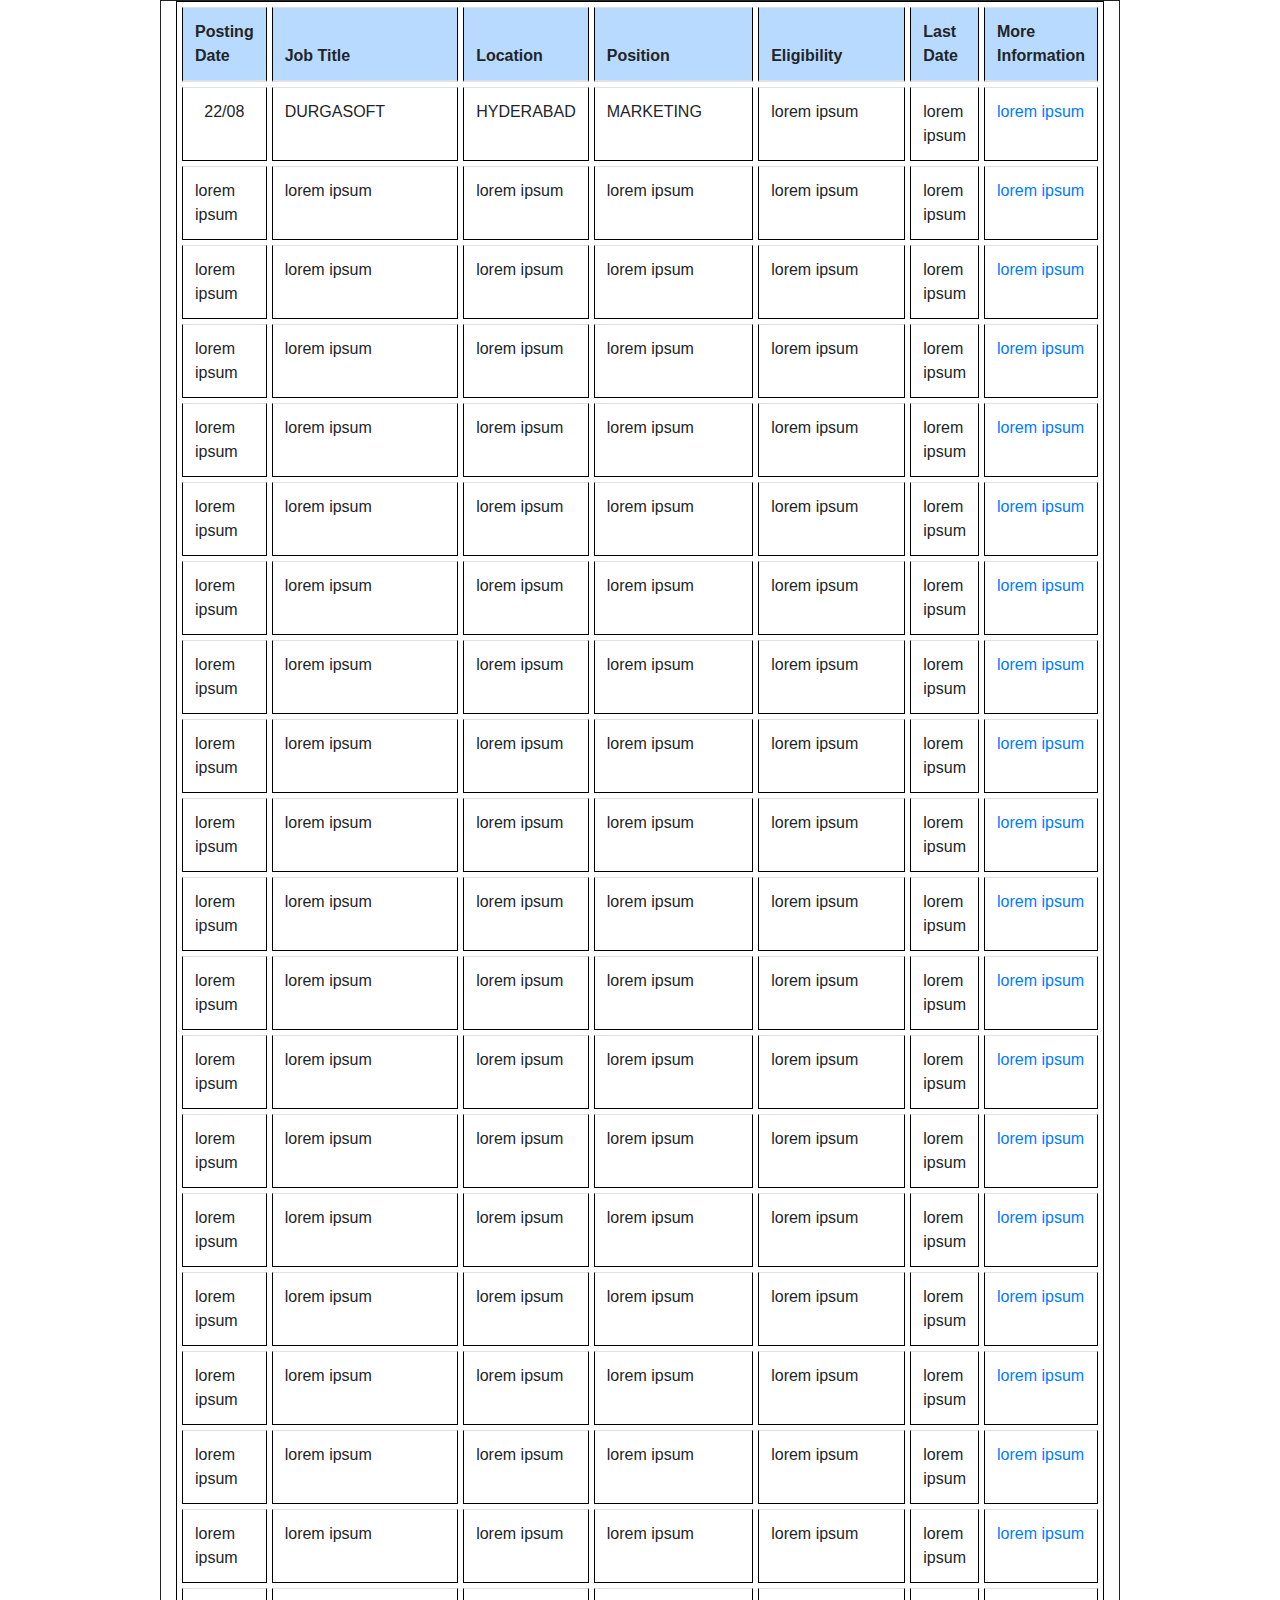
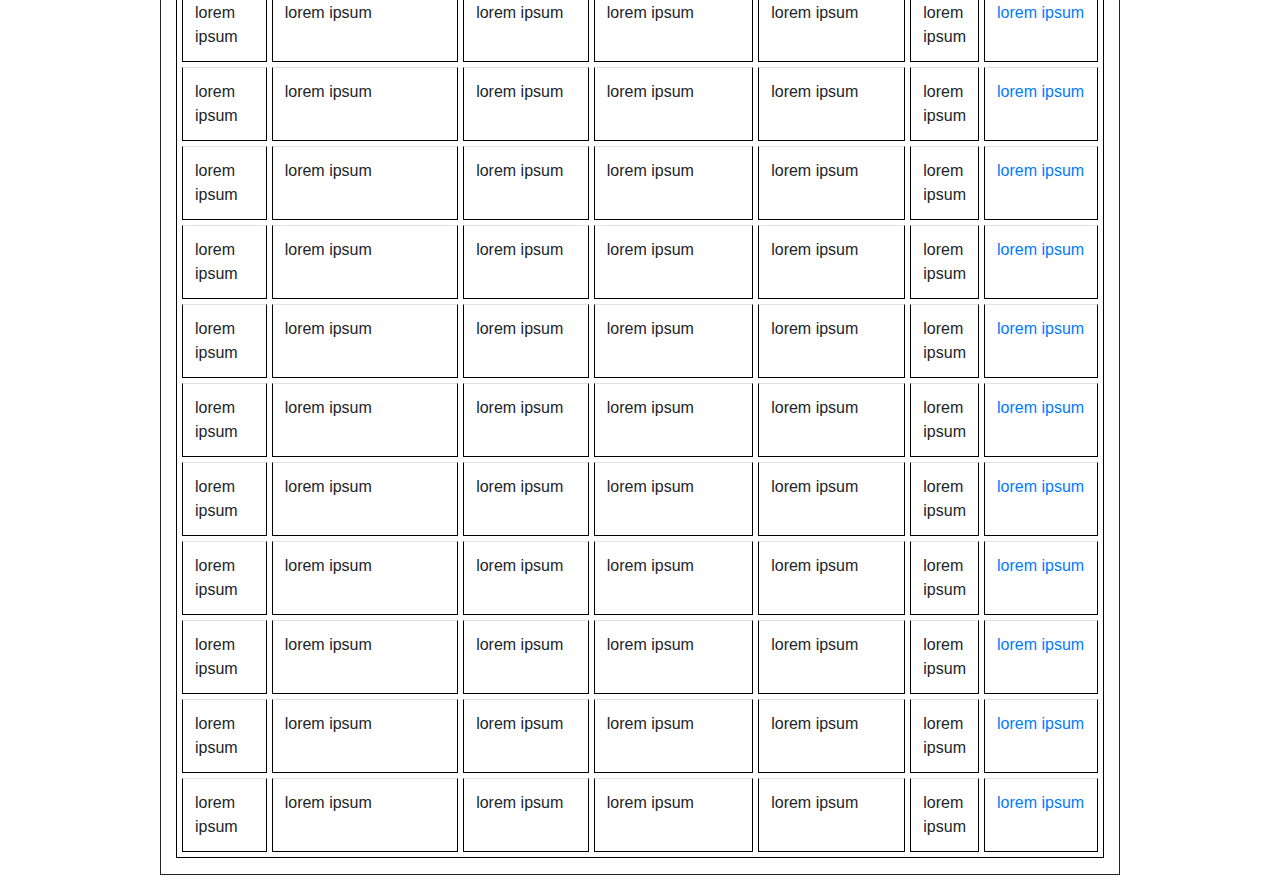
<file: index2.html>
<!DOCTYPE html>
<html lang="en">

<head>
    <meta charset="UTF-8">
    <meta name="viewport" content="width=device-width, initial-scale=1.0">
    <meta http-equiv="X-UA-Compatible" content="ie=edge">
    <title>Jobs Page</title>
    <link rel="stylesheet" href="https://stackpath.bootstrapcdn.com/bootstrap/4.1.3/css/bootstrap.min.css">

    <link rel="stylesheet" type="text/css" href="css/style.css">
</head>

<body>
    <div class="container table-responsive-md">
        <table class="table table-condensed table-hover w-auto" align="center" width="984px" cellspacing="5" border="1">
            <thead>
                <tr class="table-primary">
                    <th width="50">Posting Date</th>
                    <th width="250">Job Title</th>
                    <th width="90">Location</th>
                    <th width="200">Position</th>
                    <th width="200">Eligibility</th>
                    <th width="50">Last Date</th>
                    <th width="95">More Information</th>
                </tr>
            </thead>
            <tbody>
                <tr>
                    <td align="center">22/08</td>
                    <td>DURGASOFT</td>
                    <td align="center">HYDERABAD</td>
                    <td>MARKETING</td>
                    <td>lorem ipsum</td>
                    <td>lorem ipsum</td>
                    <td><a href="# ">lorem ipsum</a></td>
                </tr>
                <tr>
                    <td>lorem ipsum</td>
                    <td>lorem ipsum</td>
                    <td>lorem ipsum</td>
                    <td>lorem ipsum</td>
                    <td>lorem ipsum</td>
                    <td>lorem ipsum</td>
                    <td><a href="# ">lorem ipsum</a></td>
                </tr>
                <tr>
                    <td>lorem ipsum</td>
                    <td>lorem ipsum</td>
                    <td>lorem ipsum</td>
                    <td>lorem ipsum</td>
                    <td>lorem ipsum</td>
                    <td>lorem ipsum</td>
                    <td><a href="# ">lorem ipsum</a></td>
                </tr>
                <tr>
                    <td>lorem ipsum</td>
                    <td>lorem ipsum</td>
                    <td>lorem ipsum</td>
                    <td>lorem ipsum</td>
                    <td>lorem ipsum</td>
                    <td>lorem ipsum</td>
                    <td><a href="# ">lorem ipsum</a></td>
                </tr>
                <tr>
                    <td>lorem ipsum</td>
                    <td>lorem ipsum</td>
                    <td>lorem ipsum</td>
                    <td>lorem ipsum</td>
                    <td>lorem ipsum</td>
                    <td>lorem ipsum</td>
                    <td><a href="# ">lorem ipsum</a></td>
                </tr>
                <tr>
                    <td>lorem ipsum</td>
                    <td>lorem ipsum</td>
                    <td>lorem ipsum</td>
                    <td>lorem ipsum</td>
                    <td>lorem ipsum</td>
                    <td>lorem ipsum</td>
                    <td><a href="# ">lorem ipsum</a></td>
                </tr>
                <tr>
                    <td>lorem ipsum</td>
                    <td>lorem ipsum</td>
                    <td>lorem ipsum</td>
                    <td>lorem ipsum</td>
                    <td>lorem ipsum</td>
                    <td>lorem ipsum</td>
                    <td><a href="# ">lorem ipsum</a></td>
                </tr>
                <tr>
                    <td>lorem ipsum</td>
                    <td>lorem ipsum</td>
                    <td>lorem ipsum</td>
                    <td>lorem ipsum</td>
                    <td>lorem ipsum</td>
                    <td>lorem ipsum</td>
                    <td><a href="# ">lorem ipsum</a></td>
                </tr>
                <tr>
                    <td>lorem ipsum</td>
                    <td>lorem ipsum</td>
                    <td>lorem ipsum</td>
                    <td>lorem ipsum</td>
                    <td>lorem ipsum</td>
                    <td>lorem ipsum</td>
                    <td><a href="# ">lorem ipsum</a></td>
                </tr>
                <tr>
                    <td>lorem ipsum</td>
                    <td>lorem ipsum</td>
                    <td>lorem ipsum</td>
                    <td>lorem ipsum</td>
                    <td>lorem ipsum</td>
                    <td>lorem ipsum</td>
                    <td><a href="# ">lorem ipsum</a></td>
                </tr>
                <tr>
                    <td>lorem ipsum</td>
                    <td>lorem ipsum</td>
                    <td>lorem ipsum</td>
                    <td>lorem ipsum</td>
                    <td>lorem ipsum</td>
                    <td>lorem ipsum</td>
                    <td><a href="# ">lorem ipsum</a></td>
                </tr>
                <tr>
                    <td>lorem ipsum</td>
                    <td>lorem ipsum</td>
                    <td>lorem ipsum</td>
                    <td>lorem ipsum</td>
                    <td>lorem ipsum</td>
                    <td>lorem ipsum</td>
                    <td><a href="# ">lorem ipsum</a></td>
                </tr>
                <tr>
                    <td>lorem ipsum</td>
                    <td>lorem ipsum</td>
                    <td>lorem ipsum</td>
                    <td>lorem ipsum</td>
                    <td>lorem ipsum</td>
                    <td>lorem ipsum</td>
                    <td><a href="# ">lorem ipsum</a></td>
                </tr>
                <tr>
                    <td>lorem ipsum</td>
                    <td>lorem ipsum</td>
                    <td>lorem ipsum</td>
                    <td>lorem ipsum</td>
                    <td>lorem ipsum</td>
                    <td>lorem ipsum</td>
                    <td><a href="# ">lorem ipsum</a></td>
                </tr>
                <tr>
                    <td>lorem ipsum</td>
                    <td>lorem ipsum</td>
                    <td>lorem ipsum</td>
                    <td>lorem ipsum</td>
                    <td>lorem ipsum</td>
                    <td>lorem ipsum</td>
                    <td><a href="# ">lorem ipsum</a></td>
                </tr>
                <tr>
                    <td>lorem ipsum</td>
                    <td>lorem ipsum</td>
                    <td>lorem ipsum</td>
                    <td>lorem ipsum</td>
                    <td>lorem ipsum</td>
                    <td>lorem ipsum</td>
                    <td><a href="# ">lorem ipsum</a></td>
                </tr>
                <tr>
                    <td>lorem ipsum</td>
                    <td>lorem ipsum</td>
                    <td>lorem ipsum</td>
                    <td>lorem ipsum</td>
                    <td>lorem ipsum</td>
                    <td>lorem ipsum</td>
                    <td><a href="# ">lorem ipsum</a></td>
                </tr>
                <tr>
                    <td>lorem ipsum</td>
                    <td>lorem ipsum</td>
                    <td>lorem ipsum</td>
                    <td>lorem ipsum</td>
                    <td>lorem ipsum</td>
                    <td>lorem ipsum</td>
                    <td><a href="# ">lorem ipsum</a></td>
                </tr>
                <tr>
                    <td>lorem ipsum</td>
                    <td>lorem ipsum</td>
                    <td>lorem ipsum</td>
                    <td>lorem ipsum</td>
                    <td>lorem ipsum</td>
                    <td>lorem ipsum</td>
                    <td><a href="# ">lorem ipsum</a></td>
                </tr>
                <tr>
                    <td>lorem ipsum</td>
                    <td>lorem ipsum</td>
                    <td>lorem ipsum</td>
                    <td>lorem ipsum</td>
                    <td>lorem ipsum</td>
                    <td>lorem ipsum</td>
                    <td><a href="# ">lorem ipsum</a></td>
                </tr>
                <tr>
                    <td>lorem ipsum</td>
                    <td>lorem ipsum</td>
                    <td>lorem ipsum</td>
                    <td>lorem ipsum</td>
                    <td>lorem ipsum</td>
                    <td>lorem ipsum</td>
                    <td><a href="# ">lorem ipsum</a></td>
                </tr>
                <tr>
                    <td>lorem ipsum</td>
                    <td>lorem ipsum</td>
                    <td>lorem ipsum</td>
                    <td>lorem ipsum</td>
                    <td>lorem ipsum</td>
                    <td>lorem ipsum</td>
                    <td><a href="# ">lorem ipsum</a></td>
                </tr>
                <tr>
                    <td>lorem ipsum</td>
                    <td>lorem ipsum</td>
                    <td>lorem ipsum</td>
                    <td>lorem ipsum</td>
                    <td>lorem ipsum</td>
                    <td>lorem ipsum</td>
                    <td><a href="# ">lorem ipsum</a></td>
                </tr>
                <tr>
                    <td>lorem ipsum</td>
                    <td>lorem ipsum</td>
                    <td>lorem ipsum</td>
                    <td>lorem ipsum</td>
                    <td>lorem ipsum</td>
                    <td>lorem ipsum</td>
                    <td><a href="# ">lorem ipsum</a></td>
                </tr>
                <tr>
                    <td>lorem ipsum</td>
                    <td>lorem ipsum</td>
                    <td>lorem ipsum</td>
                    <td>lorem ipsum</td>
                    <td>lorem ipsum</td>
                    <td>lorem ipsum</td>
                    <td><a href="# ">lorem ipsum</a></td>
                </tr>
                <tr>
                    <td>lorem ipsum</td>
                    <td>lorem ipsum</td>
                    <td>lorem ipsum</td>
                    <td>lorem ipsum</td>
                    <td>lorem ipsum</td>
                    <td>lorem ipsum</td>
                    <td><a href="# ">lorem ipsum</a></td>
                </tr>
                <tr>
                    <td>lorem ipsum</td>
                    <td>lorem ipsum</td>
                    <td>lorem ipsum</td>
                    <td>lorem ipsum</td>
                    <td>lorem ipsum</td>
                    <td>lorem ipsum</td>
                    <td><a href="# ">lorem ipsum</a></td>
                </tr>
                <tr>
                    <td>lorem ipsum</td>
                    <td>lorem ipsum</td>
                    <td>lorem ipsum</td>
                    <td>lorem ipsum</td>
                    <td>lorem ipsum</td>
                    <td>lorem ipsum</td>
                    <td><a href="# ">lorem ipsum</a></td>
                </tr>
                <tr>
                    <td>lorem ipsum</td>
                    <td>lorem ipsum</td>
                    <td>lorem ipsum</td>
                    <td>lorem ipsum</td>
                    <td>lorem ipsum</td>
                    <td>lorem ipsum</td>
                    <td><a href="# ">lorem ipsum</a></td>
                </tr>
                <tr>
                    <td>lorem ipsum</td>
                    <td>lorem ipsum</td>
                    <td>lorem ipsum</td>
                    <td>lorem ipsum</td>
                    <td>lorem ipsum</td>
                    <td>lorem ipsum</td>
                    <td><a href="# ">lorem ipsum</a></td>
                </tr>
            </tbody>

        </table>
    </div>
    <script src="https://code.jquery.com/jquery-3.3.1.slim.min.js"></script>
    <script src="https://cdnjs.cloudflare.com/ajax/libs/popper.js/1.14.3/umd/popper.min.js"></script>
    <script src="https://stackpath.bootstrapcdn.com/bootstrap/4.1.3/js/bootstrap.min.js"></script>
</body>
</file>
<file: css/style.css>
body {
  font-family: 'Roboto', sans-serif;
  font-weight: 400;
}

.container {
  width: 960px;
  margin: 0px auto;
  border: 1px solid rgba(0, 0, 0, 0.863);
  margin-bottom: 10px;
}

/* ------------------------------- */
/* Header Designing */
/* ------------------------------- */
.head {
  width: 90%;
  height: 100%;
}
.head ul li {
  position: relative;
  list-style: none;
  display: inline-block;
  margin-right: 50px;
}

/* ---------------------------------------------- */
          /* Navbar Designing */
/* ---------------------------------------------- */
nav {
  margin-bottom: 30px;
}
.topnav {
  background-color: #333;
  overflow: hidden;
}

.topnav a {
  float: left;
  display: block;
  color: #f2f2f2;
  text-align: center;
  padding: 14px 16px;
  text-decoration: none;
  font-size: 17px;
}

/* Change the color of links on hover */
.topnav a:hover {
  background-color: #046ec8;
  color: black;
}

/* Add an active class to highlight the current page */
.active {
  background-color: #046ec8	;
  color: black;
}
.topnav .icon {
  display: none;
}

hr {
  border: 1px solid #046ec8;
  margin-bottom: 10px;
}

.free {
  width: 100%;
  height: 40vh;
  margin-bottom: 20px;
}


/* ------------------------------------------------- */
/* Table Designing */
/* --------------------------------------------------*/

table, tr, th, td {
  border: 1px solid black;
  width: "984px";
  border-spacing: 5px;
  border-collapse: separate;
  
}

/* ------------------------------------------------- */
/* Footer Designing */
/* --------------------------------------------------*/

.last {
  width: 968px;
  text-align: center;
  margin: 0 auto;
  margin-bottom: 0;
}
/* ------------------------------- */
/* Media Queries */
/* ------------------------------- */


/* -----------------------------------For navbar-------------------------- */


@media screen and (max-width: 600px) {
  .topnav a:not(:first-child) {display: none;}
  .topnav a.icon {
    float: right;
    display: block;
  }
}

@media screen and (max-width: 600px) {
  .topnav.responsive {position: relative;}
  .topnav.responsive a.icon {
    position: absolute;
    right: 0;
    top: 0;
  }
  .topnav.responsive a {
    float: none;
    display: block;
    text-align: left;
  }
}

/* ----------------------For Table-------------------------------- */


@media screen and (max-width: 959px) {
  .container {
    width: 100%;
  }
  table {
    width: 100%;
  }
}

@media screen and (max-width: 500px) {
  .container {
    width: 400px;
  }
  table {
    
    font-size: 10px;
  }
  tr td{
    padding: 0px;
    border-spacing: 0px;
    border-collapse: separate;
  }
}

@media screen and (max-width: 300px) {
  .container {
    width: 300px;
  }
  table {
    width: 100%;
    font-size: 8px;
    float: left;
  }

  table tr td {
    padding: 0;
  }
}
</file>
